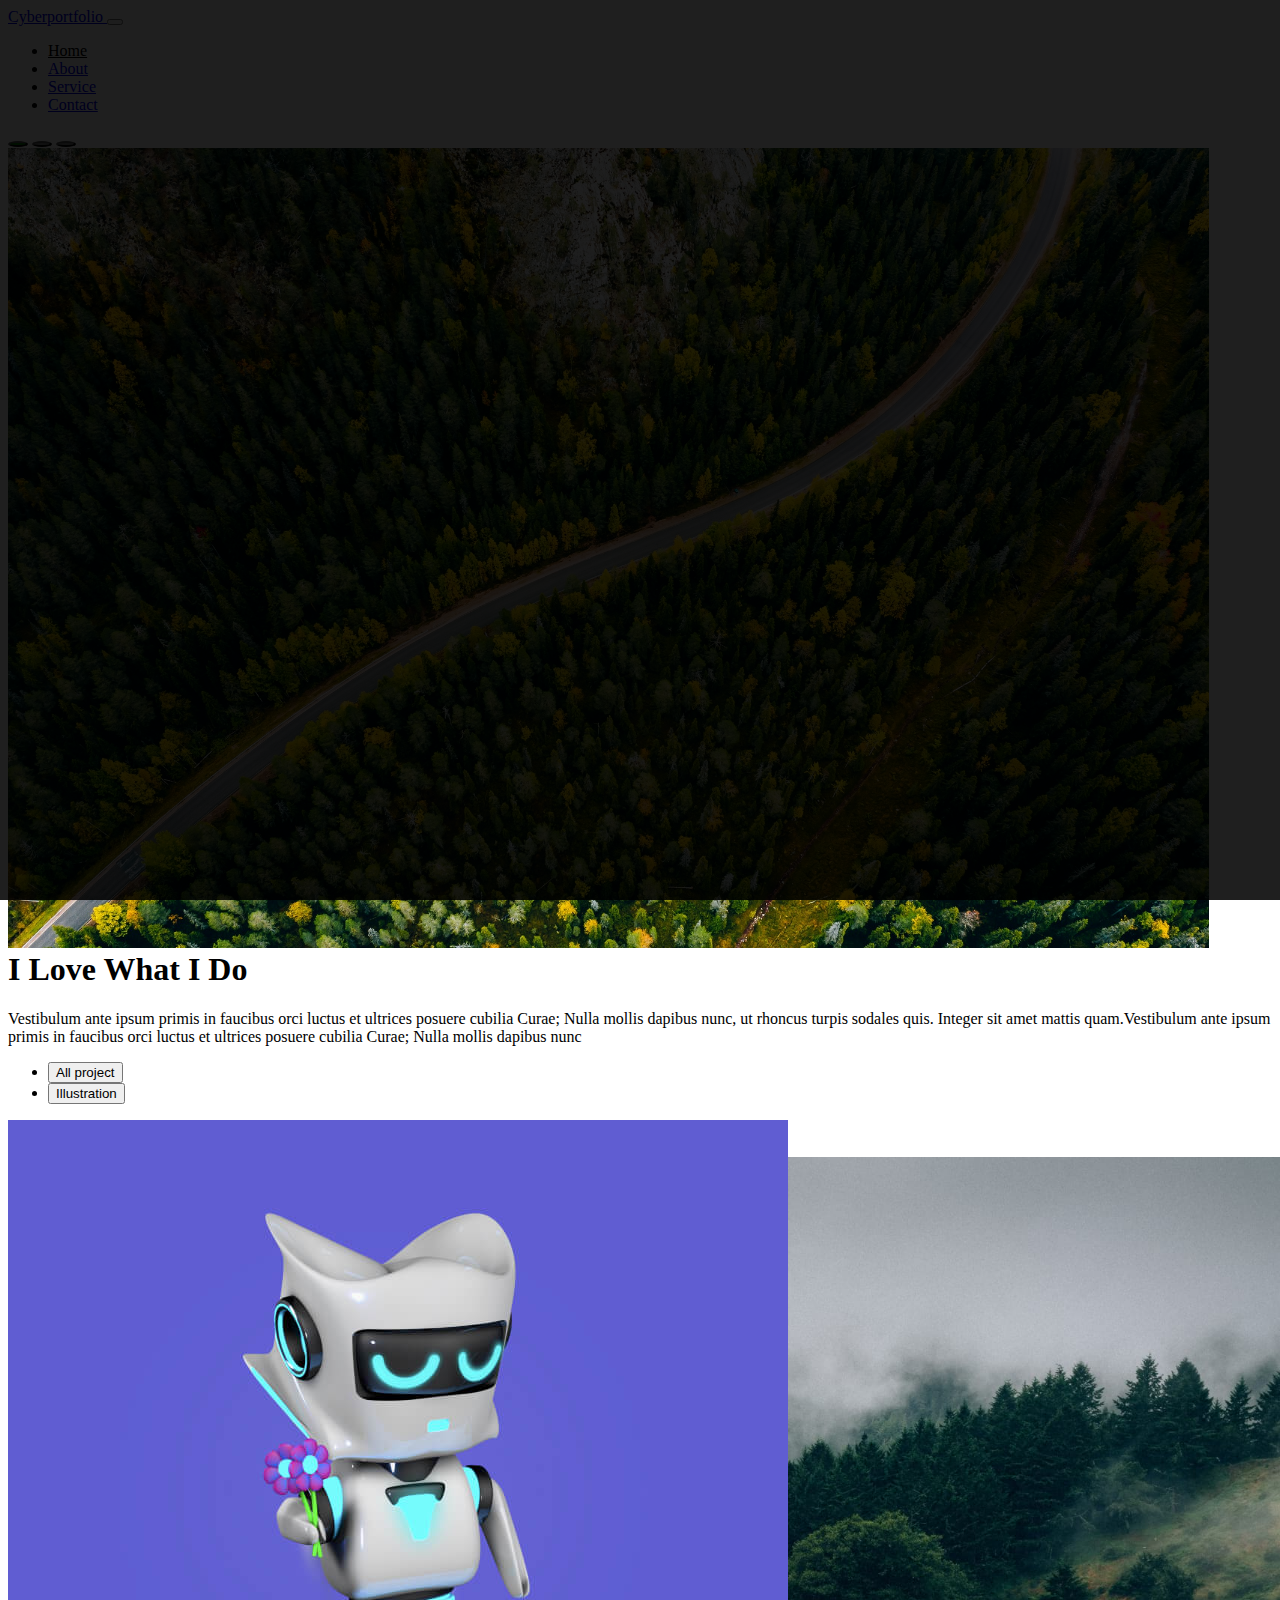
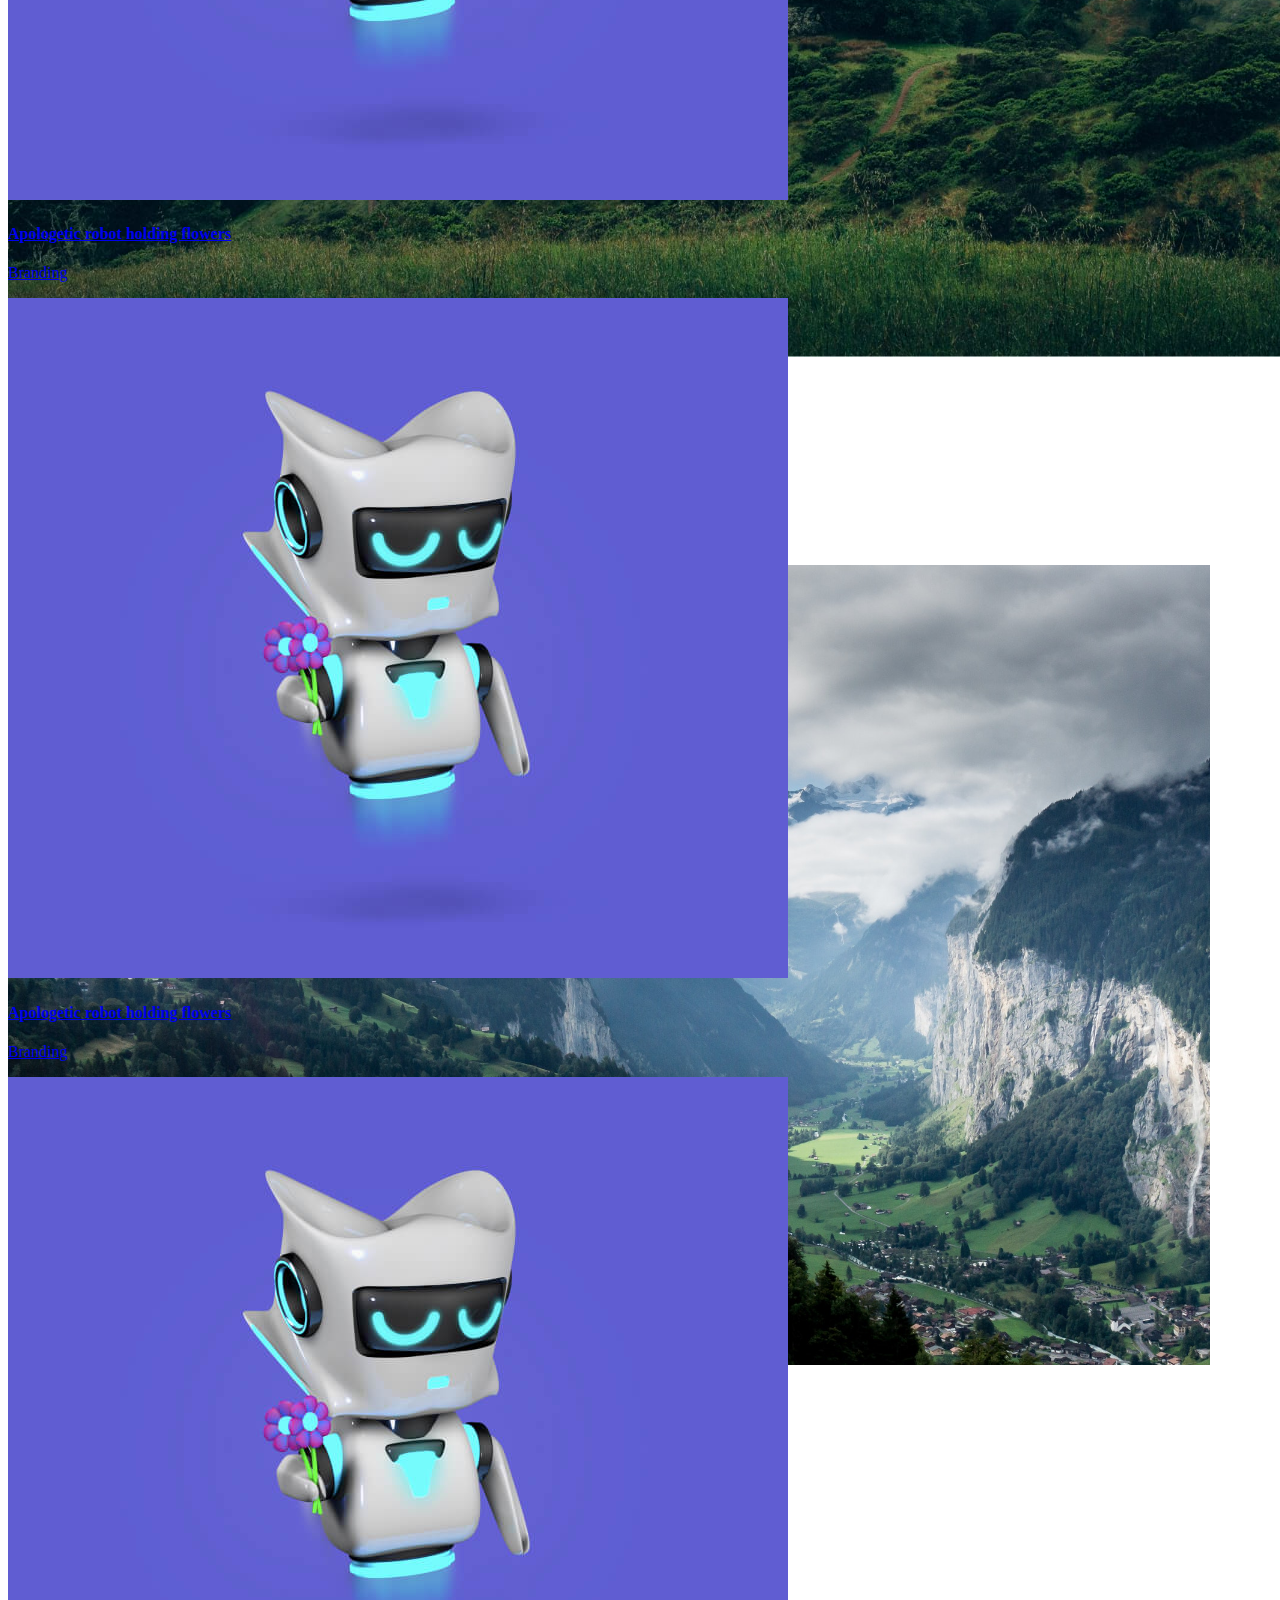
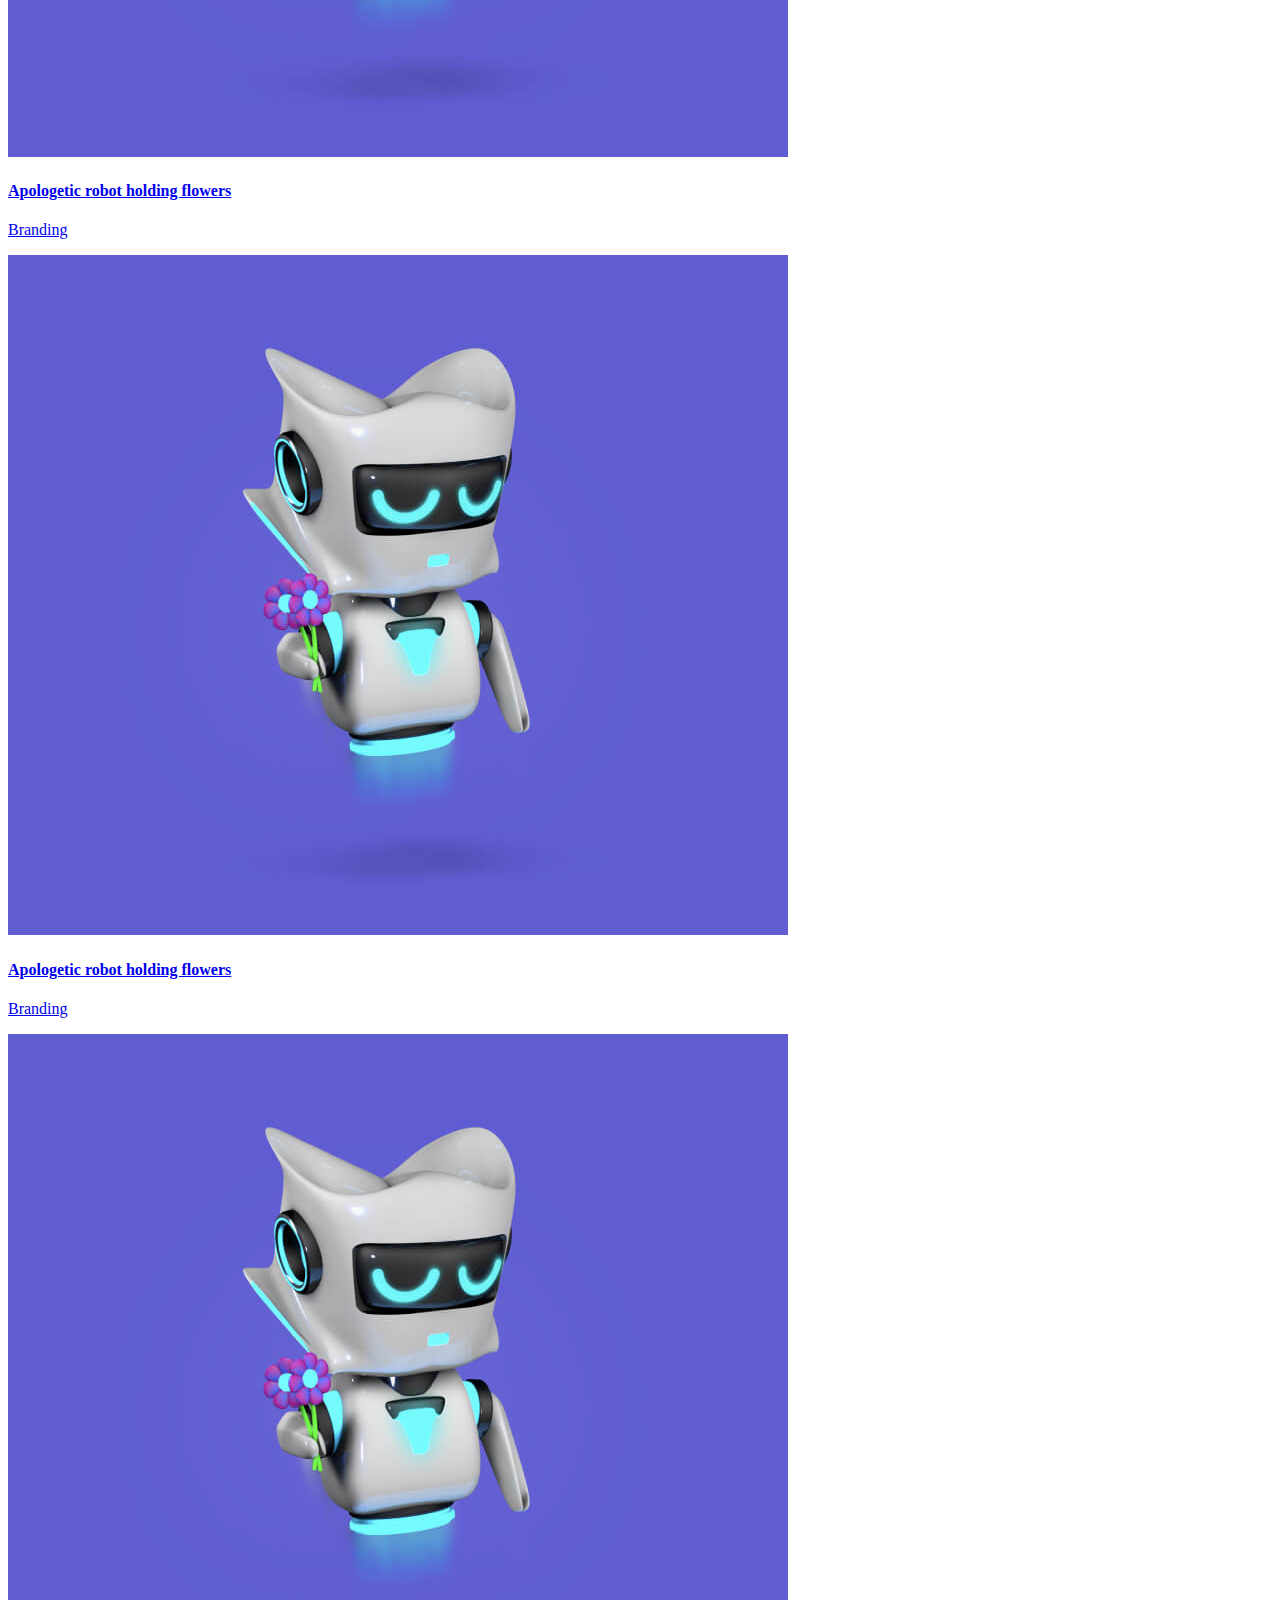
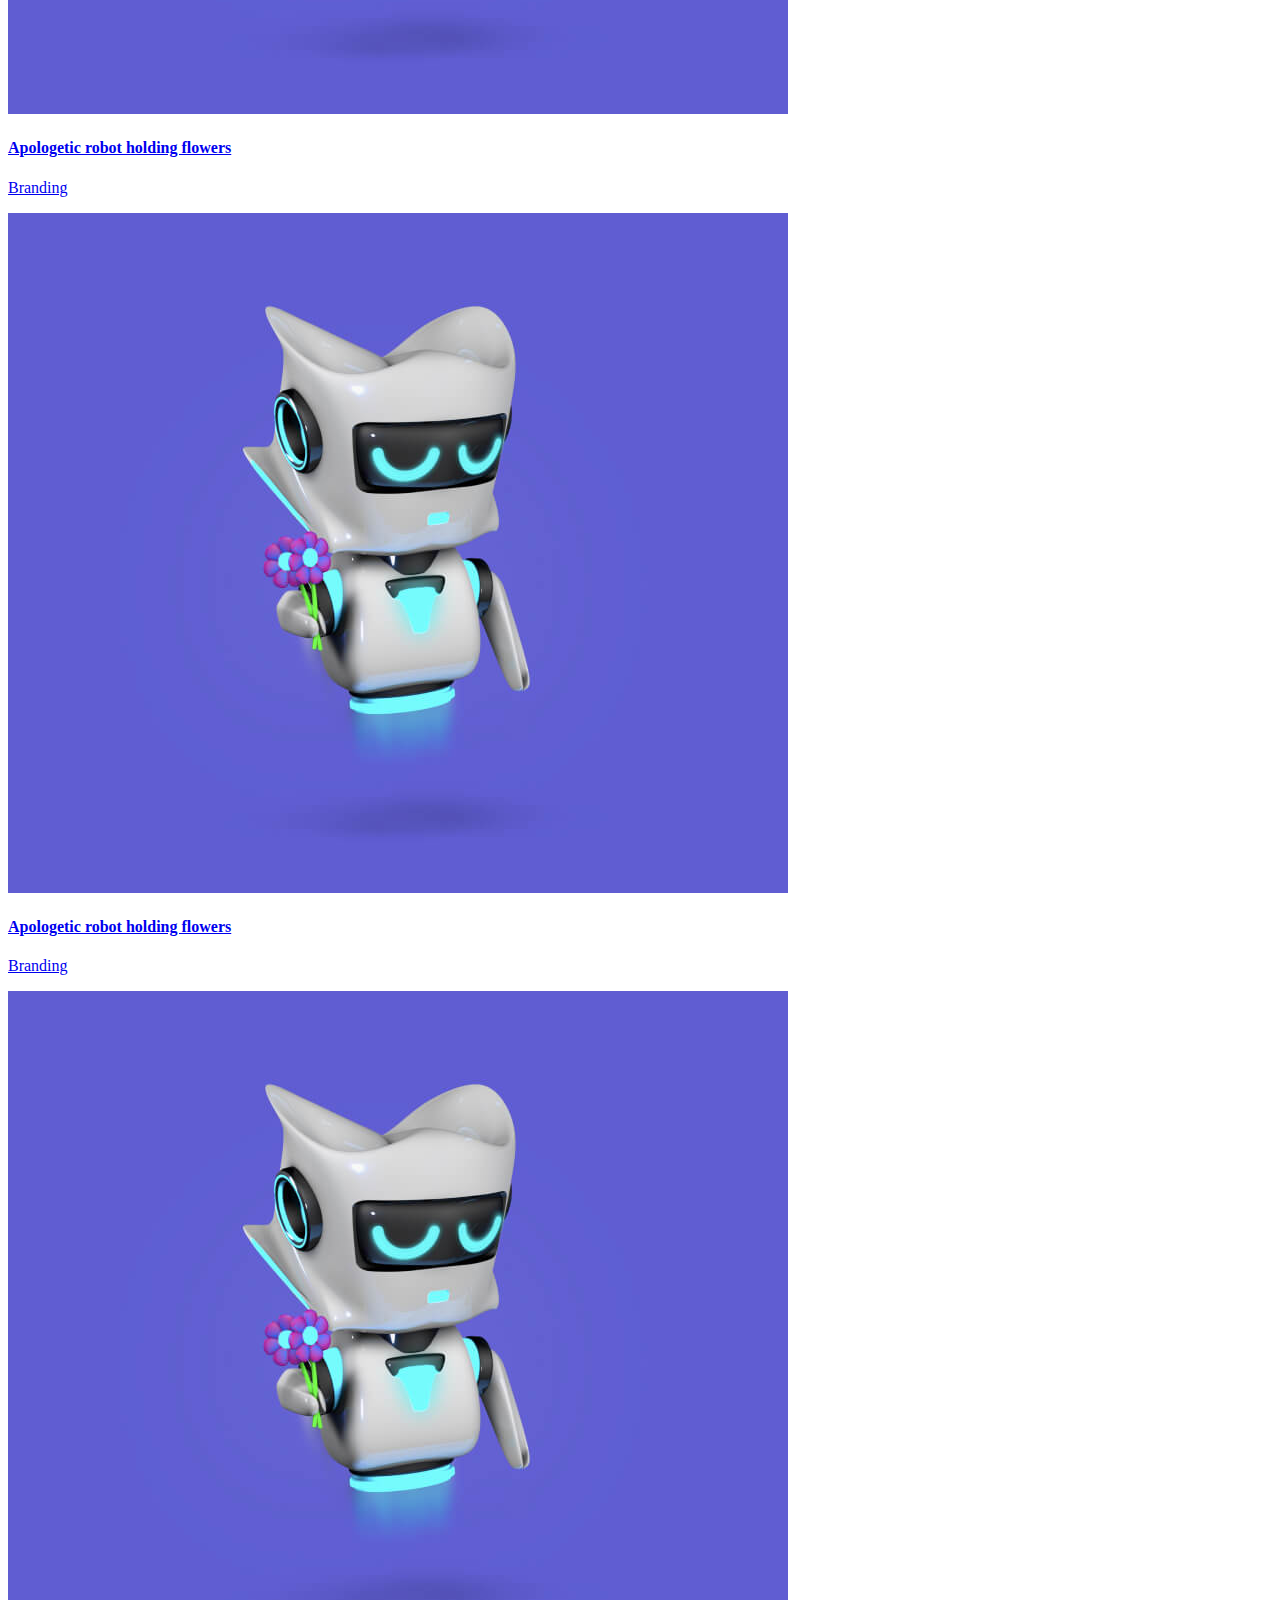
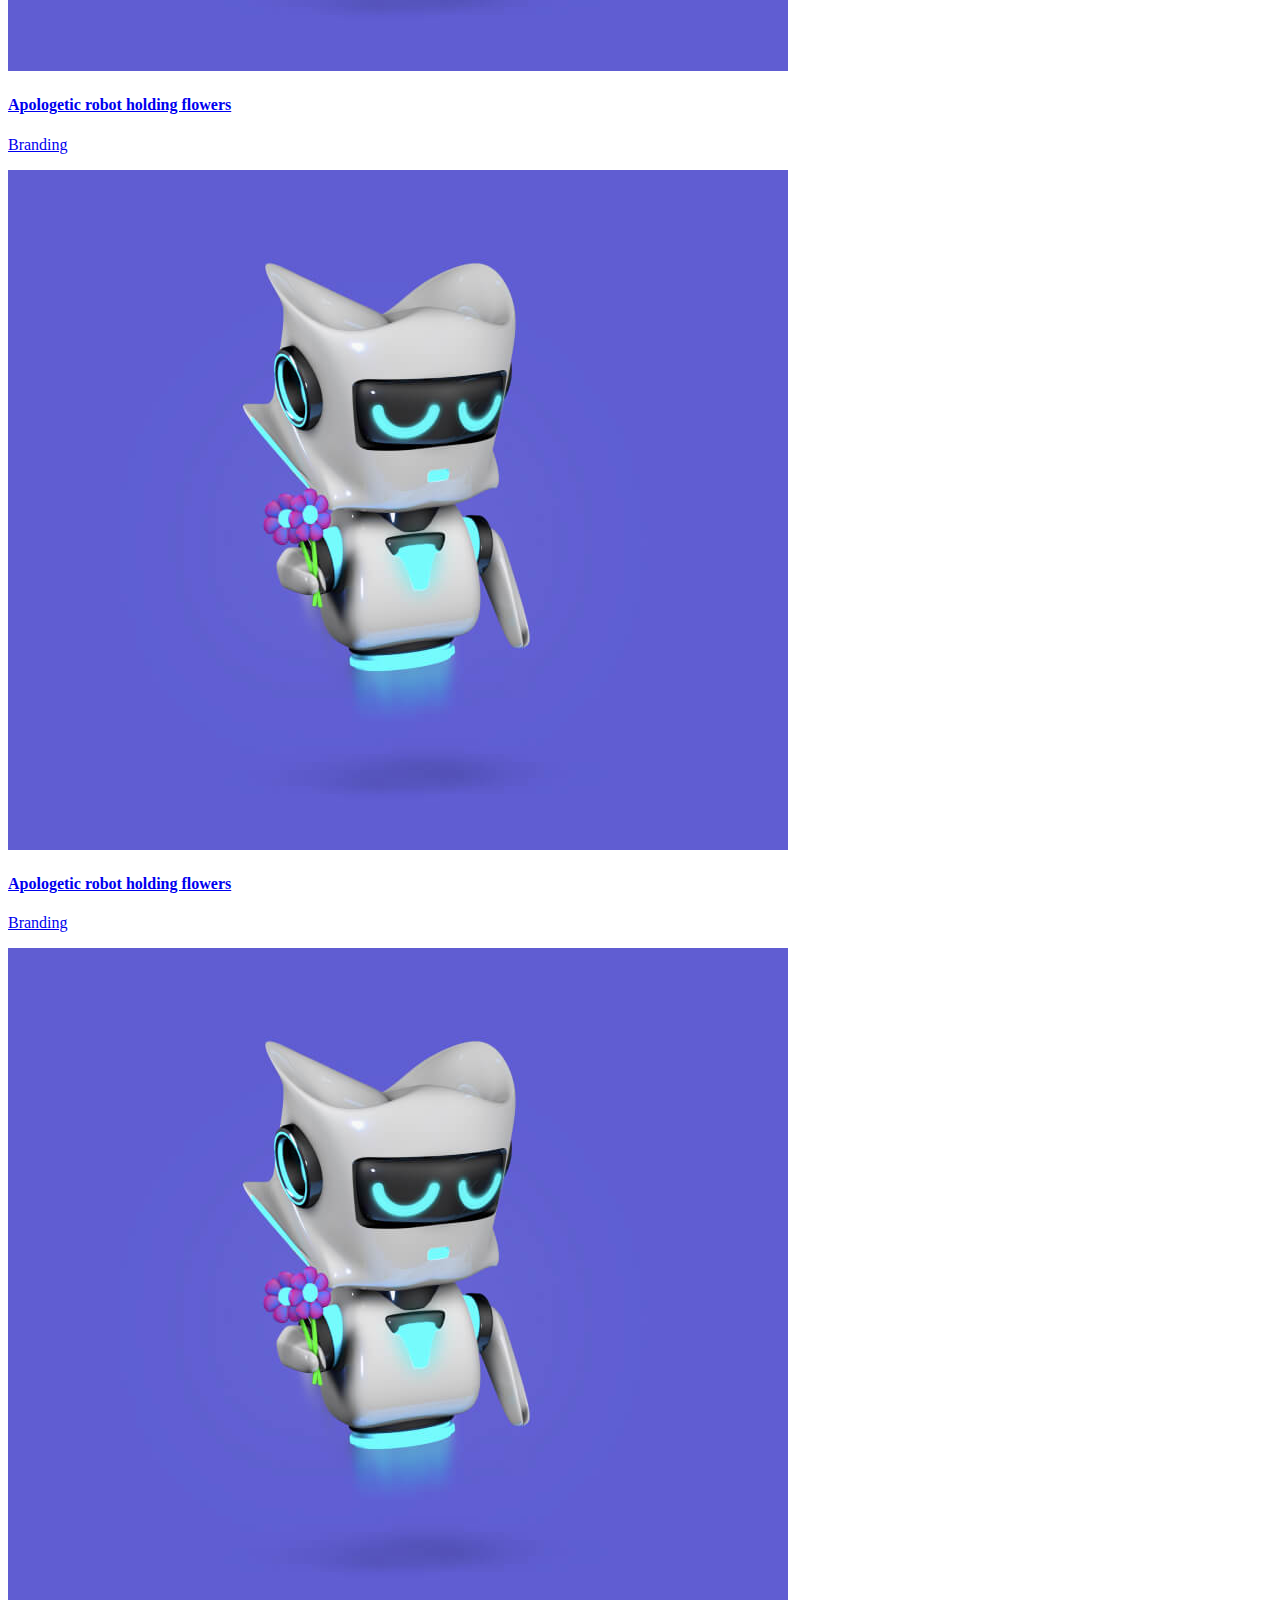
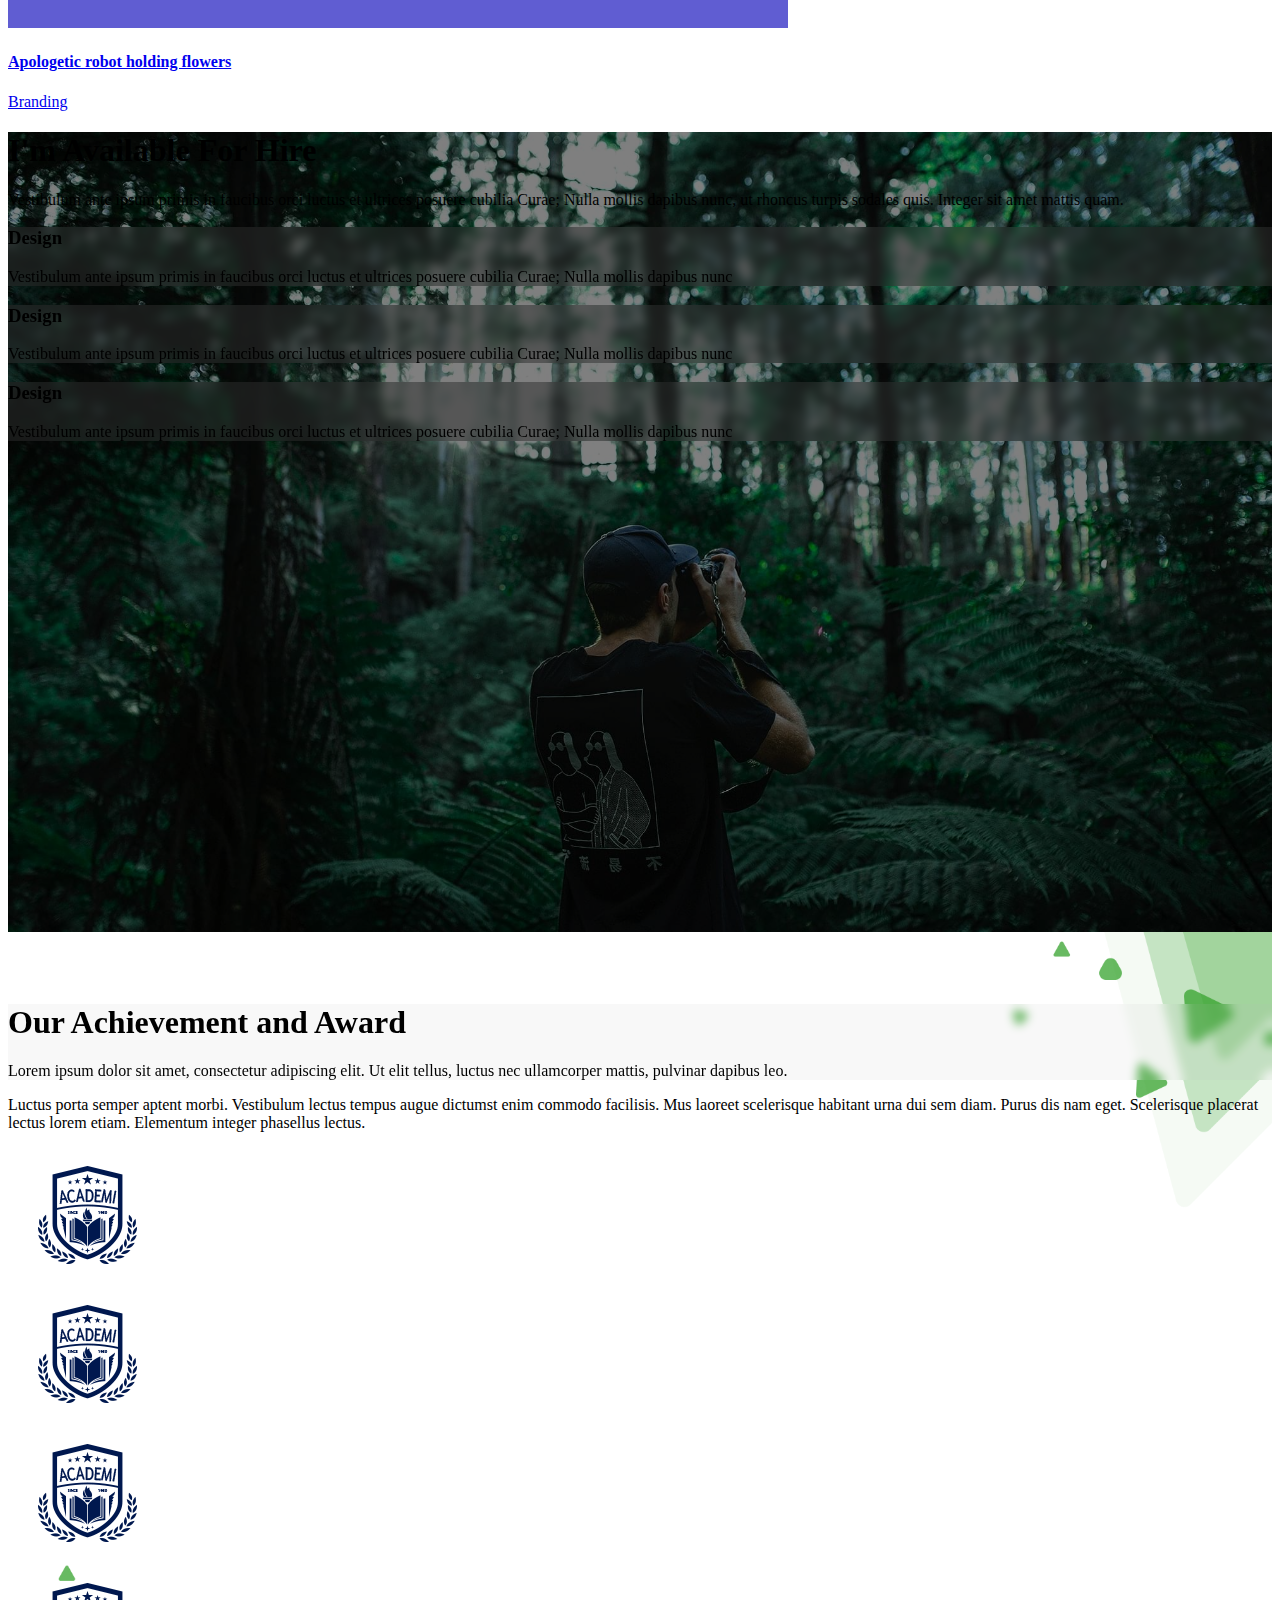
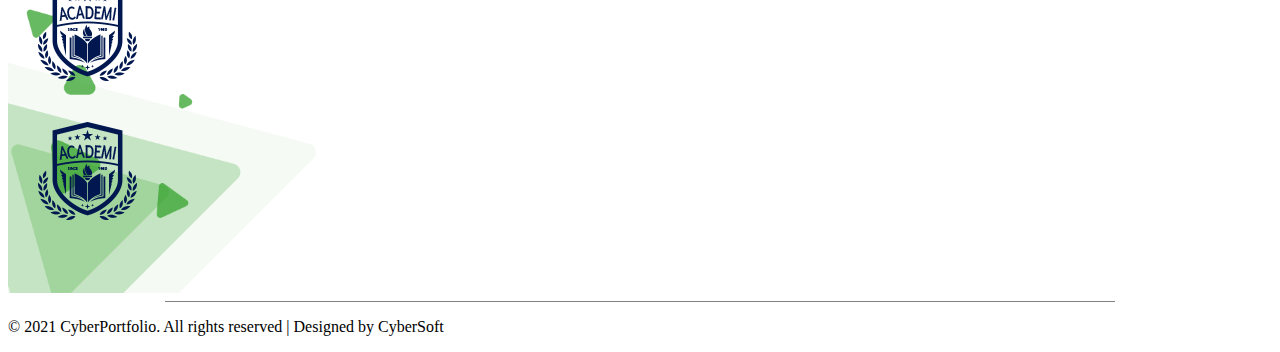
<file: index.html>
<!DOCTYPE html>
<html lang="en">

<head>
    <meta charset="UTF-8">
    <meta name="viewport" content="width=device-width, initial-scale=1.0">
    <title>Myportfolio</title>
    <!--bootstrap-->
    <link href="https://cdn.jsdelivr.net/npm/bootstrap@5.3.8/dist/css/bootstrap.min.css" rel="stylesheet"
        integrity="sha384-sRIl4kxILFvY47J16cr9ZwB07vP4J8+LH7qKQnuqkuIAvNWLzeN8tE5YBujZqJLB" crossorigin="anonymous">
    <!--css-->
    <link rel="stylesheet" href="/styles/index.css">
    <!-- FontAwesome 6.2.0 CSS -->
    <link rel="stylesheet" href="https://cdnjs.cloudflare.com/ajax/libs/font-awesome/6.2.0/css/all.min.css"
        integrity="sha512-xh6O/CkQoPOWDdYTDqeRdPCVd1SpvCA9XXcUnZS2FmJNp1coAFzvtCN9BmamE+4aHK8yyUHUSCcJHgXloTyT2A=="
        crossorigin="anonymous" referrerpolicy="no-referrer" />



</head>

<body>
    <header class="header position-absolute top-0 left-0 w-100">
        <nav class="navbar navbar-expand-lg  bg-transparent text-white">
            <div class="container py-3">
                <a class="navbar-brand text-white fs-1 fw-lighter" href="#">
                    <i class="fa fa-dice-d20 text-success display-4" style="transform: translateY(5px);"></i>
                    Cyberportfolio
                </a>
                <button class="navbar-toggler border border-white" type="button" data-bs-toggle="collapse"
                    data-bs-target="#navbarSupportedContent" aria-controls="navbarSupportedContent"
                    aria-expanded="false" aria-label="Toggle navigation">
                    <span class="navbar-toggler-icon fa fa-bars text-white"></span>
                </button>
                <div class="collapse navbar-collapse w-100" id="navbarSupportedContent">
                    <ul class="navbar-nav me-auto mb-2 mb-lg-0 w-100 justify-content-end ">
                        <li class="nav-item ">
                            <a class="nav-link text-white active" aria-current="page" href="#">Home</a>
                        </li>
                        <li class="nav-item">
                            <a class="nav-link text-white" href="#">About</a>
                        </li>
                        <li class="nav-item">
                            <a class="nav-link text-white" href="#">Service</a>
                        </li>
                        <li class="nav-item">
                            <a class="nav-link text-white" href="#">Contact</a>
                        </li>

                    </ul>

                </div>
            </div>
        </nav>

    </header>
    <section class="carousel-demo">
        <div id="carouselExampleCaptions" class="carousel slide">
            <div class="carousel-indicators">
                <button type="button" data-bs-target="#carouselExampleCaptions" data-bs-slide-to="0" class="active"
                    aria-current="true" aria-label="Slide 1"></button>
                <button type="button" data-bs-target="#carouselExampleCaptions" data-bs-slide-to="1"
                    aria-label="Slide 2"></button>
                <button type="button" data-bs-target="#carouselExampleCaptions" data-bs-slide-to="2"
                    aria-label="Slide 3"></button>
            </div>
            <div class="carousel-inner">
                <div class="carousel-item active">
                    <img src="/img/hinh1.jpg" class="d-block w-100 img-carousel" alt="...">
                    <div
                        class="carousel-caption d-none d-md-flex flex-column justify-content-center h-100 align-items-center">
                        <img class="img-profile rounded-circle" src="/img/01-3.jpg" width="100px" />
                        <h5 class="display-4">Khải - Cybersoft master frontend developer</h5>
                        <p class="fs-5">How we help other companies to grow.</p>
                    </div>
                </div>
                <div class="carousel-item ">
                    <img src="/img/hinh2.jpg" class="d-block w-100 img-carousel" alt="...">
                    <div
                        class="carousel-caption d-none d-md-flex flex-column justify-content-center h-100 align-items-center">
                        <img class="img-profile rounded-circle" src="/img/02-3.jpg" width="100px" />
                        <h5 class="display-4">Khải - Cybersoft master frontend developer</h5>
                        <p class="fs-5">How we help other companies to grow.</p>
                    </div>
                </div>
                <div class="carousel-item ">
                    <img src="/img/hinh3.jpg" class="d-block w-100 img-carousel" alt="...">
                    <div
                        class="carousel-caption d-none d-md-flex flex-column justify-content-center h-100 align-items-center">
                        <img class="img-profile rounded-circle" src="/img/03-3.jpg" width="100px" />
                        <h5 class="display-4">Khải - Cybersoft master frontend developer</h5>
                        <p class="fs-5">How we help other companies to grow.</p>
                    </div>
                </div>
            </div>
            <button class="carousel-control-prev" type="button" data-bs-target="#carouselExampleCaptions"
                data-bs-slide="prev">
                <span class="carousel-control-prev-icon" aria-hidden="true"></span>
                <span class="visually-hidden">Previous</span>
            </button>
            <button class="carousel-control-next" type="button" data-bs-target="#carouselExampleCaptions"
                data-bs-slide="next">
                <span class="carousel-control-next-icon" aria-hidden="true"></span>
                <span class="visually-hidden">Next</span>
            </button>
        </div>
    </section>
    <section class="projects  pt-5">
        <div class="container pt-5">
            <h1 class="fs-1 fw-bold text-dark text-center ">I Love What I Do</h1>
            <p class="w-50 mx-auto text-center text-secondary">Vestibulum ante ipsum primis in faucibus orci luctus et
                ultrices posuere cubilia Curae; Nulla mollis dapibus nunc, ut rhoncus turpis sodales quis. Integer sit
                amet mattis quam.Vestibulum ante ipsum primis in faucibus orci luctus et ultrices posuere cubilia Curae;
                Nulla mollis dapibus nunc
            </p>

            <!--nav-tab project-->
            <ul class="nav nav-pills mb-3 d-flex gap-2 justify-content-center" id="pills-tab" role="tablist">
                <li class="nav-item" role="presentation">
                    <button class="btn btn-outline-success active" id="pills-all-project-tab" data-bs-toggle="pill"
                        data-bs-target="#pills-all-project" type="button" role="tab" aria-controls="pills-all-project"
                        aria-selected="true">All project</button>
                </li>
                <li class="nav-item" role="presentation">
                    <button class="btn btn-outline-success" id="pills-illustration-tab" data-bs-toggle="pill"
                        data-bs-target="#pills-illustration" type="button" role="tab"
                        aria-controls="pills-pills-illustration" aria-selected="false">Illustration</button>
                </li>

            </ul>
            <div class="tab-content" id="pills-tabContent">
                <div class="tab-pane fade show active" id="pills-all-project" role="tabpanel"
                    aria-labelledby="pills-all-project-tab" tabindex="0">
                    <div class="row">
                        <div class="col-12 col-sm-6 col-md-4 mt-2">
                            <a href="#" class="text-decoration-none">
                                <div class="card shadow-lg">
                                    <img class="card-img-top" src="/img/g1.jpg" alt="Title" />
                                    <div class="card-body text-center border border-white">
                                        <h4 class="card-title fs-5 fw-light">Apologetic robot holding flowers</h4>
                                        <p class="card-text fs-6 fw-lighter">Branding</p>
                                    </div>
                                </div>
                            </a>
                        </div>
                        <div class="col-12 col-sm-6 col-md-4 mt-2">
                            <a href="#" class="text-decoration-none">
                                <div class="card shadow-lg">
                                    <img class="card-img-top" src="/img/g1.jpg" alt="Title" />
                                    <div class="card-body text-center border border-white">
                                        <h4 class="card-title fs-5 fw-light">Apologetic robot holding flowers</h4>
                                        <p class="card-text fs-6 fw-lighter">Branding</p>
                                    </div>
                                </div>
                            </a>
                        </div>
                        <div class="col-12 col-sm-6 col-md-4 mt-2">
                            <a href="#" class="text-decoration-none">
                                <div class="card shadow-lg">
                                    <img class="card-img-top" src="/img/g1.jpg" alt="Title" />
                                    <div class="card-body text-center border border-white">
                                        <h4 class="card-title fs-5 fw-light">Apologetic robot holding flowers</h4>
                                        <p class="card-text fs-6 fw-lighter">Branding</p>
                                    </div>
                                </div>
                            </a>
                        </div>
                        <div class="col-12 col-sm-6 col-md-4 mt-2">
                            <a href="#" class="text-decoration-none">
                                <div class="card shadow-lg">
                                    <img class="card-img-top" src="/img/g1.jpg" alt="Title" />
                                    <div class="card-body text-center border border-white">
                                        <h4 class="card-title fs-5 fw-light">Apologetic robot holding flowers</h4>
                                        <p class="card-text fs-6 fw-lighter">Branding</p>
                                    </div>
                                </div>
                            </a>
                        </div>
                        <div class="col-12 col-sm-6 col-md-4 mt-2">
                            <a href="#" class="text-decoration-none">
                                <div class="card shadow-lg">
                                    <img class="card-img-top" src="/img/g1.jpg" alt="Title" />
                                    <div class="card-body text-center border border-white">
                                        <h4 class="card-title fs-5 fw-light">Apologetic robot holding flowers</h4>
                                        <p class="card-text fs-6 fw-lighter">Branding</p>
                                    </div>
                                </div>
                            </a>
                        </div>
                        <div class="col-12 col-sm-6 col-md-4 mt-2">
                            <a href="#" class="text-decoration-none">
                                <div class="card shadow-lg">
                                    <img class="card-img-top" src="/img/g1.jpg" alt="Title" />
                                    <div class="card-body text-center border border-white">
                                        <h4 class="card-title fs-5 fw-light">Apologetic robot holding flowers</h4>
                                        <p class="card-text fs-6 fw-lighter">Branding</p>
                                    </div>
                                </div>
                            </a>
                        </div>
                        <div class="col-12 col-sm-6 col-md-4 mt-2">
                            <a href="#" class="text-decoration-none">
                                <div class="card shadow-lg">
                                    <img class="card-img-top" src="/img/g1.jpg" alt="Title" />
                                    <div class="card-body text-center border border-white">
                                        <h4 class="card-title fs-5 fw-light">Apologetic robot holding flowers</h4>
                                        <p class="card-text fs-6 fw-lighter">Branding</p>
                                    </div>
                                </div>
                            </a>
                        </div>



                    </div>



                </div>
                <div class="tab-pane fade" id="pills-illustration" role="tabpanel"
                    aria-labelledby="pills-illustration-tab" tabindex="0">
                    <div class="row">
                        <div class="col-12 col-sm-6 col-md-4 mt-2">
                            <a href="#" class="text-decoration-none">
                                <div class="card shadow-lg">
                                    <img class="card-img-top" src="/img/g1.jpg" alt="Title" />
                                    <div class="card-body text-center border border-white">
                                        <h4 class="card-title fs-5 fw-light">Apologetic robot holding flowers</h4>
                                        <p class="card-text fs-6 fw-lighter">Branding</p>
                                    </div>
                                </div>
                            </a>
                        </div>
                        <div class="col-12 col-sm-6 col-md-4 mt-2">
                            <a href="#" class="text-decoration-none">
                                <div class="card shadow-lg">
                                    <img class="card-img-top" src="/img/g1.jpg" alt="Title" />
                                    <div class="card-body text-center border border-white">
                                        <h4 class="card-title fs-5 fw-light">Apologetic robot holding flowers</h4>
                                        <p class="card-text fs-6 fw-lighter">Branding</p>
                                    </div>
                                </div>
                            </a>
                        </div>
                    </div>
                </div>
            </div>
        </div>



    </section>
    <section class="available mt-5 ">
        <div class="overlay py-5">
            <div class="container text-center">
                <h1 class="title fs-1 text-white fw-bold">I'm Available For Hire</h1>
                <p class="text text-white w-75 mx-auto">Vestibulum ante ipsum primis in faucibus orci luctus et ultrices posuere cubilia Curae;
                    Nulla mollis dapibus nunc, ut rhoncus turpis sodales quis. Integer sit amet mattis quam.</p>
                <div class="row mt-5">
                    <div class="col-md-4 mt-sm-3">
                        <div class="card  border border-1 border-secondary">
                            <div class="card-body">
                                <i class="fa fa-paint-brush text-success display-1 py-4"></i>
                                <h3 class="fs-3 fw-bold text-white">Design</h3>
                                <p class="card-text text-white pb-5 pt-2">
                                    Vestibulum ante ipsum primis in faucibus orci luctus et ultrices posuere cubilia
                                    Curae; Nulla mollis dapibus nunc
                                </p>
                            </div>
                        </div>
                    </div>

                    <div class="col-md-4  mt-sm-3 ">
                        <div class="card  border border-1 border-secondary">
                            <div class="card-body">
                                <i class="fa fa-paint-brush text-success display-1 py-4"></i>
                                <h3 class="fs-3 fw-bold text-white">Design</h3>
                                <p class="card-text text-white pb-5 pt-2">
                                    Vestibulum ante ipsum primis in faucibus orci luctus et ultrices posuere cubilia
                                    Curae; Nulla mollis dapibus nunc
                                </p>
                            </div>
                        </div>
                    </div>

                    <div class="col-md-4  mt-sm-3">
                        <div class="card  border border-1 border-secondary">
                            <div class="card-body">
                                <i class="fa fa-paint-brush text-success display-1 py-4"></i>
                                <h3 class="fs-3 fw-bold text-white">Design</h3>
                                <p class="card-text text-white pb-5 pt-2">
                                    Vestibulum ante ipsum primis in faucibus orci luctus et ultrices posuere cubilia
                                    Curae; Nulla mollis dapibus nunc
                                </p>
                            </div>
                        </div>
                    </div>

                </div>


            </div>
        </div>

    </section>
    <section class="achievement">
        <div class="container w-75 mx-auto">
            <div class="row mt-5">
                <div class="col-md-4 mt-5">
                    <div class="card py-5 shadow-lg">
                        <div class="card-body ">
                            <h1 class="card-title fs-2 fw-bold text-dark">Our Achievement and Award</h1>
                            <p class="card-text pt-2 text-secondary">
                                Lorem ipsum dolor sit amet, consectetur adipiscing elit. Ut elit tellus, luctus nec ullamcorper mattis, pulvinar dapibus leo.
                            </p>
                        </div>
                    </div>
                </div>
                <div class="col-md-8 mt-5 d-flex flex-column justify-content-center">
                    <p>Luctus porta semper aptent morbi. Vestibulum lectus tempus augue dictumst enim commodo facilisis. Mus laoreet scelerisque habitant urna dui sem diam. Purus dis nam eget. Scelerisque placerat lectus lorem etiam. Elementum integer phasellus lectus.</p>
                    <div class="row">
                        <div class="col">
                            <img class="w-100" src="/img/award-1.png" alt="award-1" />
                        </div>
                         <div class="col">
                            <img class="w-100" src="/img/award-1.png" alt="award-1" />
                        </div>
                         <div class="col">
                            <img class="w-100" src="/img/award-1.png" alt="award-1" />
                        </div>
                         <div class="col">
                            <img class="w-100" src="/img/award-1.png" alt="award-1" />
                        </div>
                         <div class="col">
                            <img class="w-100" src="/img/award-1.png" alt="award-1" />
                        </div>
                    </div>
                </div>
            </div>
        </div>


    </section>
    <footer class="footer bg-dark py-5 text-white text-center">
        <div class="container">
            <i class="fab fa-facebook-f border border-1 border-secondary p-3 rounded-circle mx-2" style="width:50px;height:50px;"></i>
            <i class="fab fa-facebook-f border border-1 border-secondary p-3 rounded-circle mx-2" style="width:50px;height:50px;"></i>
            <i class="fab fa-facebook-f border border-1 border-secondary p-3 rounded-circle mx-2" style="width:50px;height:50px;"></i>
            <i class="fab fa-facebook-f border border-1 border-secondary p-3 rounded-circle mx-2" style="width:50px;height:50px;"></i>
            <i class="fab fa-facebook-f border border-1 border-secondary p-3 rounded-circle mx-2" style="width:50px;height:50px;"></i>
            <hr size="1" color="gray" width="75%" class="mx-auto" />
            <p class="text-secondary">© 2021 CyberPortfolio. All rights reserved | Designed by CyberSoft</p>
        </div>
    </footer>



    <script src="https://cdn.jsdelivr.net/npm/bootstrap@5.3.8/dist/js/bootstrap.bundle.min.js"
        integrity="sha384-FKyoEForCGlyvwx9Hj09JcYn3nv7wiPVlz7YYwJrWVcXK/BmnVDxM+D2scQbITxI"
        crossorigin="anonymous"></script>
</body>

</html>
</file>
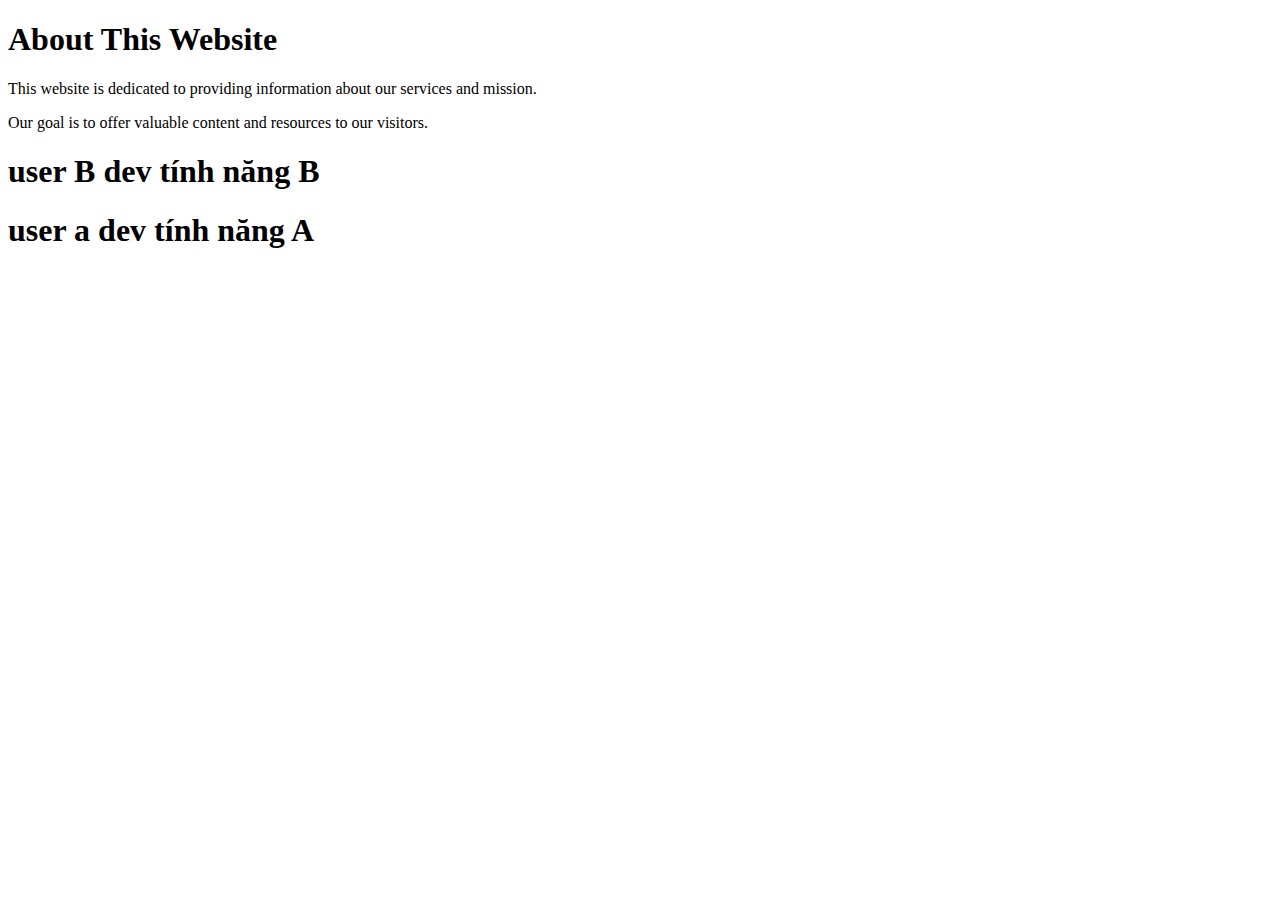
<file: about.html>
<!DOCTYPE html>
<html lang="en">
<head>
    <meta charset="UTF-8">
    <meta name="viewport" content="width=device-width, initial-scale=1.0">
    <title>About</title>
</head>
<body>
    <h1>About This Website</h1>
    <p>This website is dedicated to providing information about our services and mission.</p>
    <p>Our goal is to offer valuable content and resources to our visitors.</p>
    <h1>user B dev tính năng B</h1>
    <h1>user a dev tính năng A</h1>
</body>
</html>
</file>
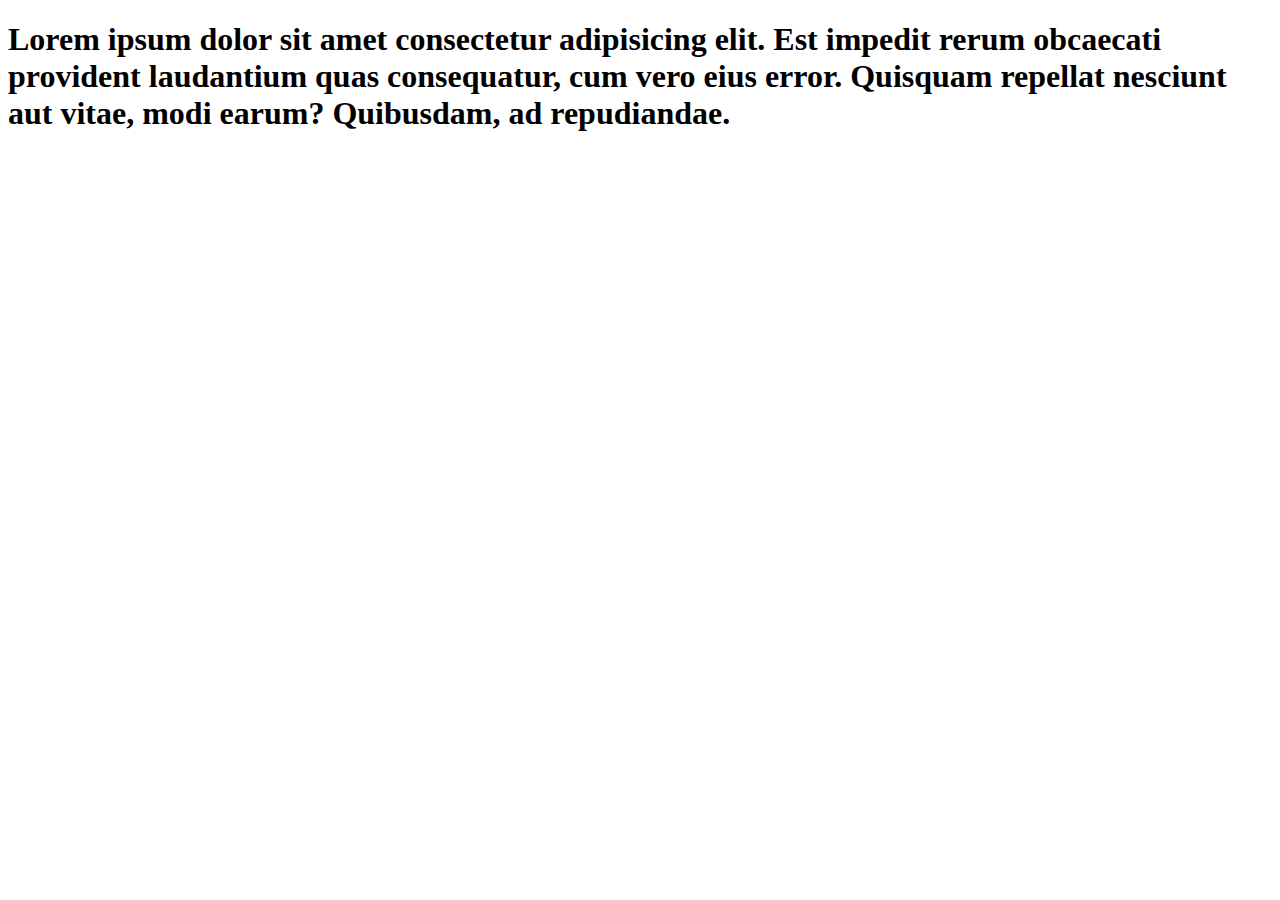
<file: userA.html>
<!DOCTYPE html>
<html lang="en">
<head>
    <meta charset="UTF-8">
    <meta name="viewport" content="width=device-width, initial-scale=1.0">
    <title>userA</title>
</head>
<body>
    <h1>Lorem ipsum dolor sit amet consectetur adipisicing elit. Est impedit rerum obcaecati provident laudantium quas consequatur, cum vero eius error. Quisquam repellat nesciunt aut vitae, modi earum? Quibusdam, ad repudiandae.</h1>
</body>
</html>
</file>
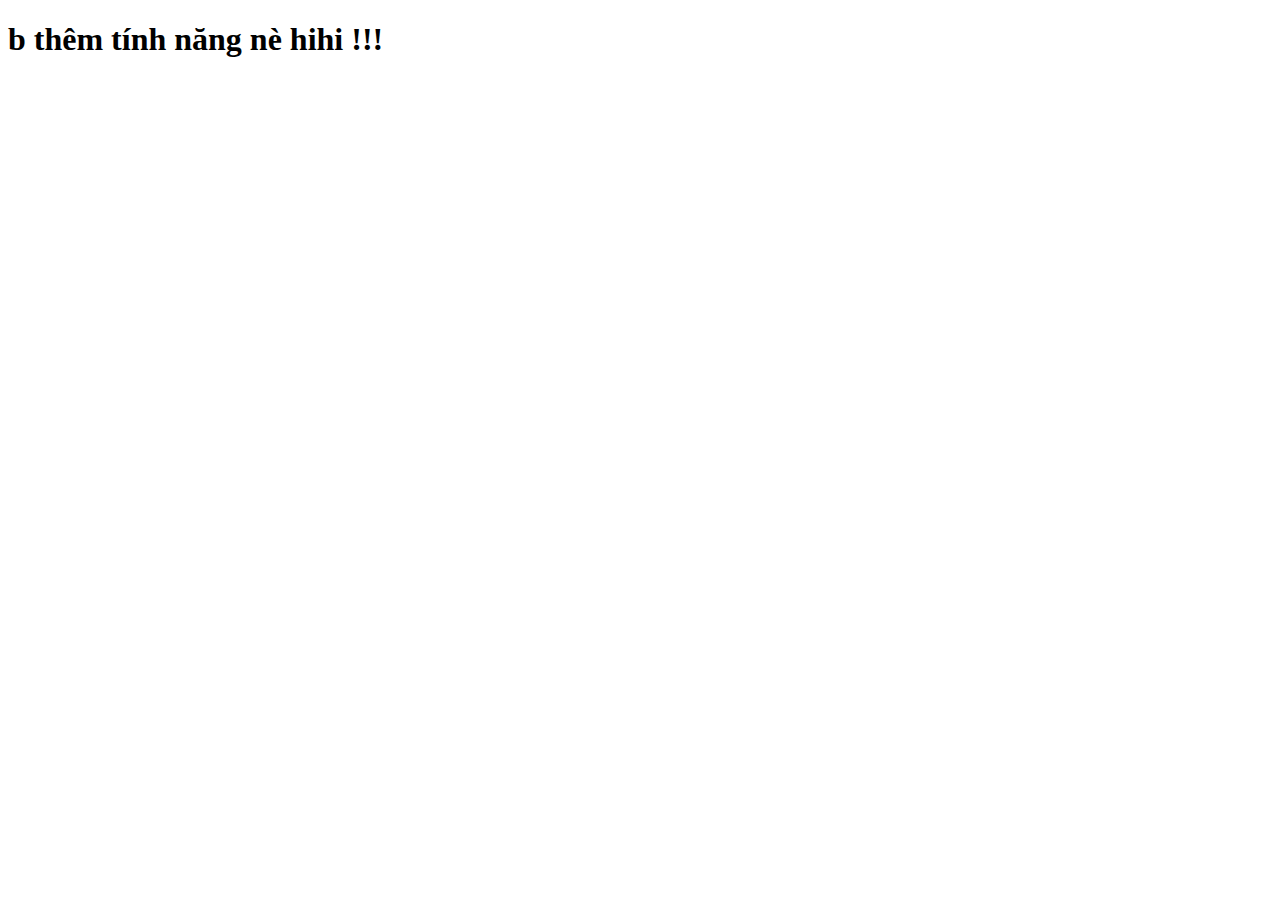
<file: userb.html>
<!DOCTYPE html>
<html lang="en">
<head>
    <meta charset="UTF-8">
    <meta name="viewport" content="width=device-width, initial-scale=1.0">
    <title>userb</title>
</head>
<body>
    <h1>b thêm tính năng nè hihi !!!</h1>
</body>
</html>
</file>
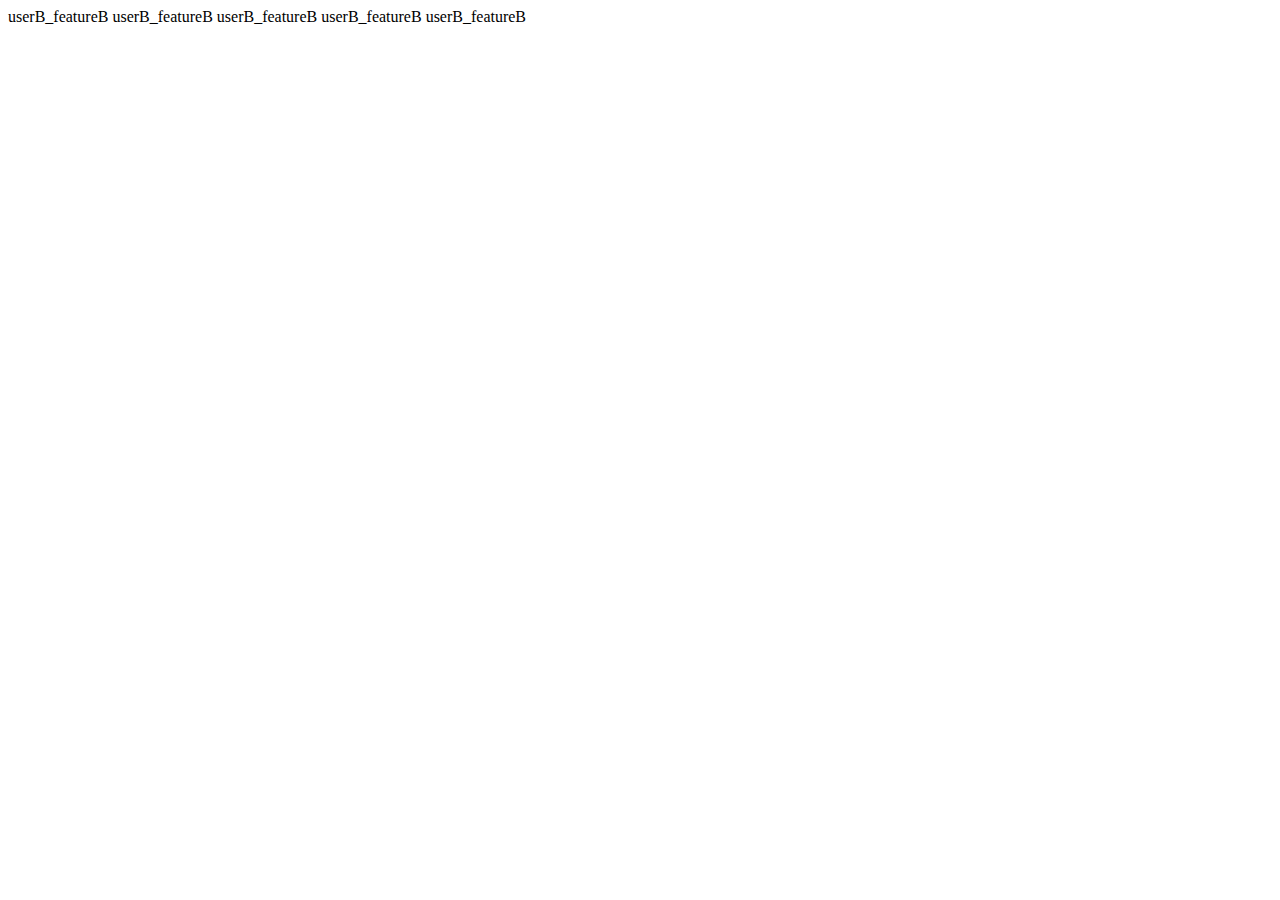
<file: userB_featureB.html>
<!DOCTYPE html>
<html lang="en">
<head>
    <meta charset="UTF-8">
    <meta name="viewport" content="width=device-width, initial-scale=1.0">
    <title>userB_featureB</title>
</head>
<body>
    userB_featureB
    userB_featureB
    userB_featureB
    userB_featureB
    userB_featureB
</body>
</html>
</file>
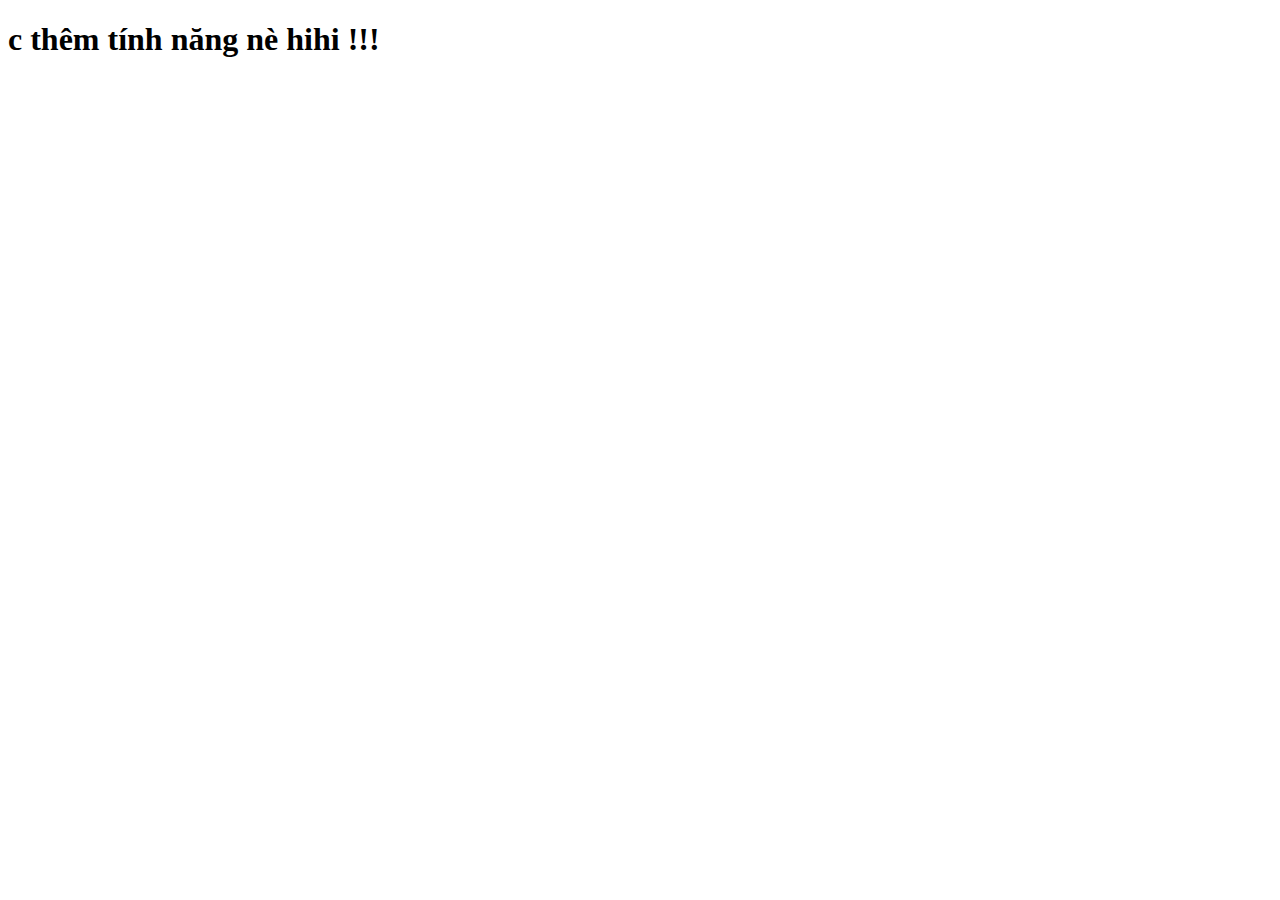
<file: userc.html>
<!DOCTYPE html>
<html lang="en">
<head>
    <meta charset="UTF-8">
    <meta name="viewport" content="width=device-width, initial-scale=1.0">
    <title>userc</title>
</head>
<body>
    <h1>c thêm tính năng nè hihi !!!</h1>
</body>
</html>
</file>
<file: styles/index.css>
/* * {
    padding: 0;
    margin: 0;
    box-sizing: border-box;
    
} */


/* body{
    background: red;
} */

/* body {
    --bs-success:yellow;
} */

a.active {
    color: var(--bs-success) !important;
}

.header .navbar-nav {
    gap: 10px;
}

.header .navbar-nav li {
    position: relative;
}

.header .navbar-nav li::after {
    position: absolute;
    content: "";
    width: 0;
    height: 3px;
    left: 5px;
    margin: 0 auto;
    background: green;
    transition: all 0.5s;
}

.header .navbar-nav li:hover::after {
    width: 85%;
    transition: all 0.5s;
}



.carousel-demo {
    max-height: 800px;
}

.carousel-demo .carousel-item .img-carousel {
    height: 800px;

}

.carousel-demo .carousel-inner .carousel-item::after {
    content: "";
    position: absolute;
    top: 0;
    left: 0;
    background: rgba(0, 0, 0, .5);
    width: 100%;
    height: 100%;
    z-index: 1;
}

.carousel-demo .carousel-inner .carousel-caption {
    z-index: 2;
}

.header {
    z-index: 10;
}


.carousel-indicators .active {
    opacity: 1;
    background: green !important;
    width: 20px;
    border-radius: 50%;
}

.carousel-indicators [data-bs-target] {
    background: gray;
    width: 20px;
    border-radius: 50%;
}

/*project*/
.projects .nav-pills .nav-link.active,
.nav-pills .show>.nav-link {
    background-color: var(--bs-success);
}


.projects .card:hover .card-body {
    border: 1px solid var(--bs-success) !important;
    transition: border 0.5s;
}


.projects .tab-pane .card {
    animation: display-zoom-item 1s;
}



@keyframes display-zoom-item {
    0% {
        transform: scale(0, 0);
    }

    100% {
        transform: scale(1, 1);
    }
}


.available {
    background: url(/img/3.jpg);
    background-size: cover;
    background-position: center;
    min-height: 800px;
}

.overlay {
    background: rgba(0, 0, 0, 0.5);
    min-height: 800px;
    /* backdrop-filter: blur(5px); */
}



.available .card {
    background: rgba(45, 45, 45, 0.5);
    backdrop-filter: blur(5px);
    transition: all 0.5s;
}

.available .card:hover {
    cursor: pointer;
    border: 1px solid #fff !important;
    transition: all 0.5s;
    background: #000;
}

.achievement {
    background: url(/img/memphis_3.png), url(/img/memphis_2.png);
    background-position: bottom left, top right;
    background-size: 500px auto, 500px auto;
    background-repeat: no-repeat, no-repeat;
    padding: 50px 0px;

}

.achievement .card {
    background-color: rgba(182, 182, 182, 0.1) !important;
    backdrop-filter: blur(5px);
}

.footer .fab {
    transition: all 0.5s;
}

.footer .fab:hover {
    border: 1px solid green !important;
    color: green;
    cursor: pointer;
    transition: all 0.5s;
}

.carousel-demo .carousel-caption .img-profile {
    animation: fadeUp 1s;
    opacity: 0;
    animation-fill-mode: both;
    /*giữ lại trạng thái css đích của keyframe*/
}

.carousel-demo .carousel-caption h5 {
    animation: fadeUp 1.5s;
    animation-delay: 1s;
    opacity: 0;
    animation-fill-mode: both;

}

.carousel-demo .carousel-caption p {
    animation: fadeUp 1s;
    animation-delay: 2s;
    opacity: 0;
    animation-fill-mode: both;
}


@keyframes fadeUp {
    0% {
        transform: translateY(200px);
        opacity: 0;
    }

    100% {
        transform: translateY(0px);
        opacity: 1;
    }
}
</file>
